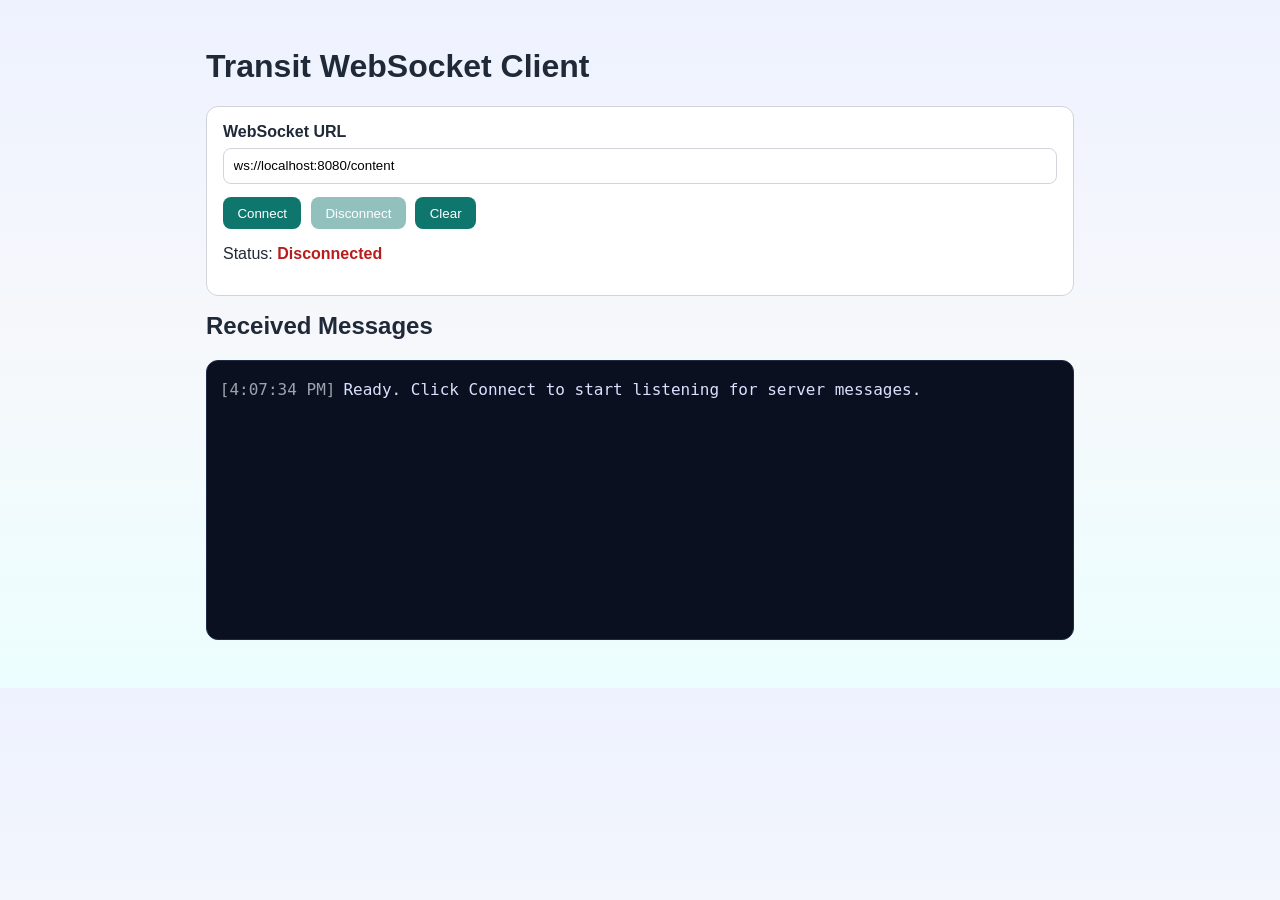
<file: index.html>
<!doctype html>
<html lang="en">
  <head>
    <meta charset="UTF-8" />
    <meta name="viewport" content="width=device-width, initial-scale=1.0" />
    <title>Transit WebSocket Client</title>
    <link rel="stylesheet" href="styles.css" />
  </head>
  <body>
    <main class="app">
      <h1>Transit WebSocket Client</h1>

      <section class="controls">
        <label for="wsUrl">WebSocket URL</label>
        <input id="wsUrl" type="text" value="ws://localhost:8080/content" />

        <div class="buttons">
          <button id="connectBtn" type="button">Connect</button>
          <button id="disconnectBtn" type="button" disabled>Disconnect</button>
          <button id="clearBtn" type="button">Clear</button>
        </div>

        <p>
          Status:
          <span id="status" class="status disconnected">Disconnected</span>
        </p>
      </section>

      <section>
        <h2>Received Messages</h2>
        <div id="messages" class="messages" aria-live="polite"></div>
      </section>
    </main>

    <script src="app.js"></script>
  </body>
</html>
</file>
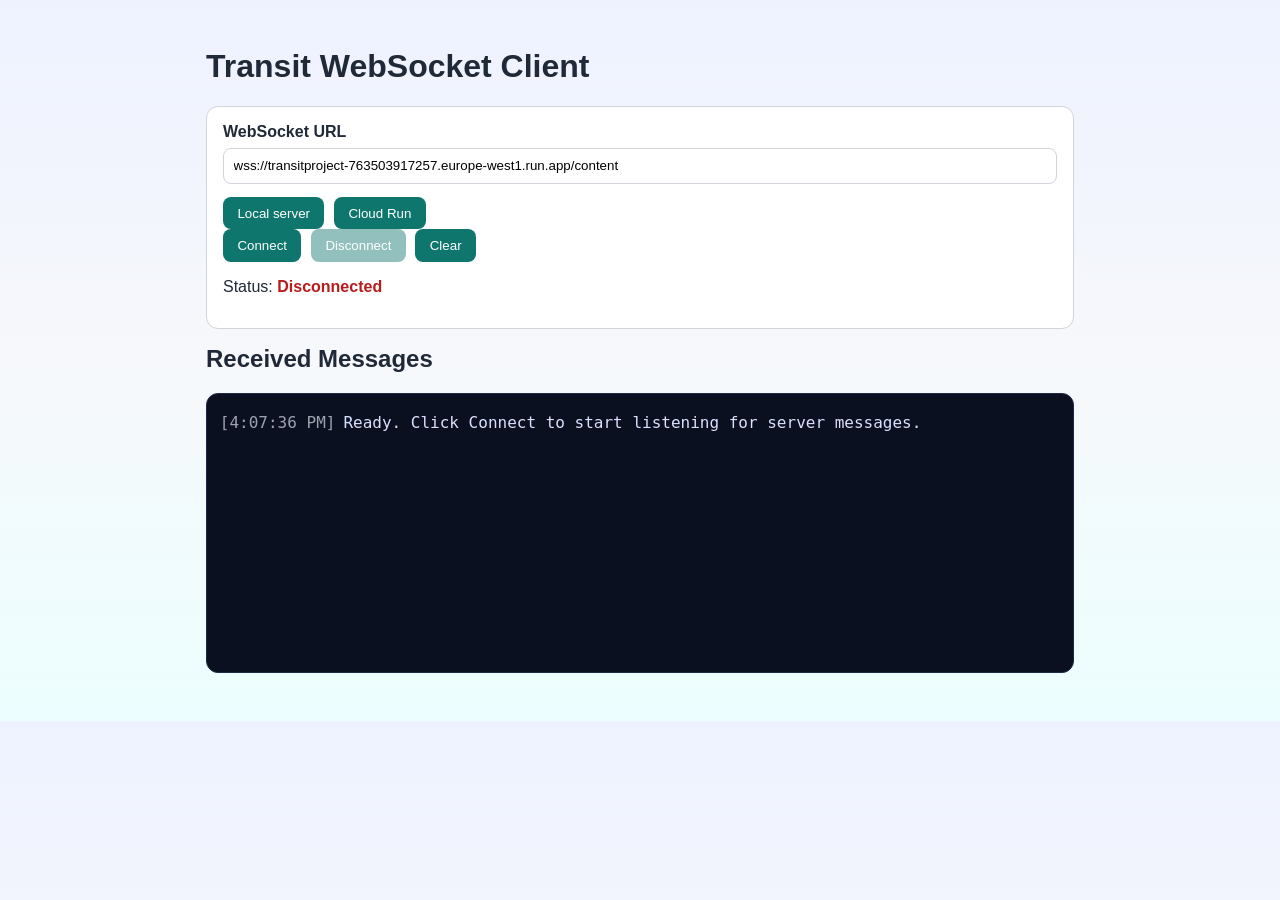
<file: v1/index.html>
<!doctype html>
<html lang="en">
  <head>
    <meta charset="UTF-8" />
    <meta name="viewport" content="width=device-width, initial-scale=1.0" />
    <title>Transit WebSocket Client</title>
    <link rel="stylesheet" href="styles.css" />
  </head>
  <body>
    <main class="app">
      <h1>Transit WebSocket Client</h1>

      <section class="controls">
        <label for="wsUrl">WebSocket URL</label>
        <input id="wsUrl" type="text" value="ws://localhost:8282/content" />
        <div class="buttons presets">
          <button type="button" data-server="local">Local server</button>
          <button type="button" data-server="remote">Cloud Run</button>
        </div>

        <div class="buttons">
          <button id="connectBtn" type="button">Connect</button>
          <button id="disconnectBtn" type="button" disabled>Disconnect</button>
          <button id="clearBtn" type="button">Clear</button>
        </div>

        <p>
          Status:
          <span id="status" class="status disconnected">Disconnected</span>
        </p>
      </section>

      <section>
        <h2>Received Messages</h2>
        <div id="messages" class="messages" aria-live="polite"></div>
      </section>
    </main>

    <script src="app.js"></script>
  </body>
</html>
</file>
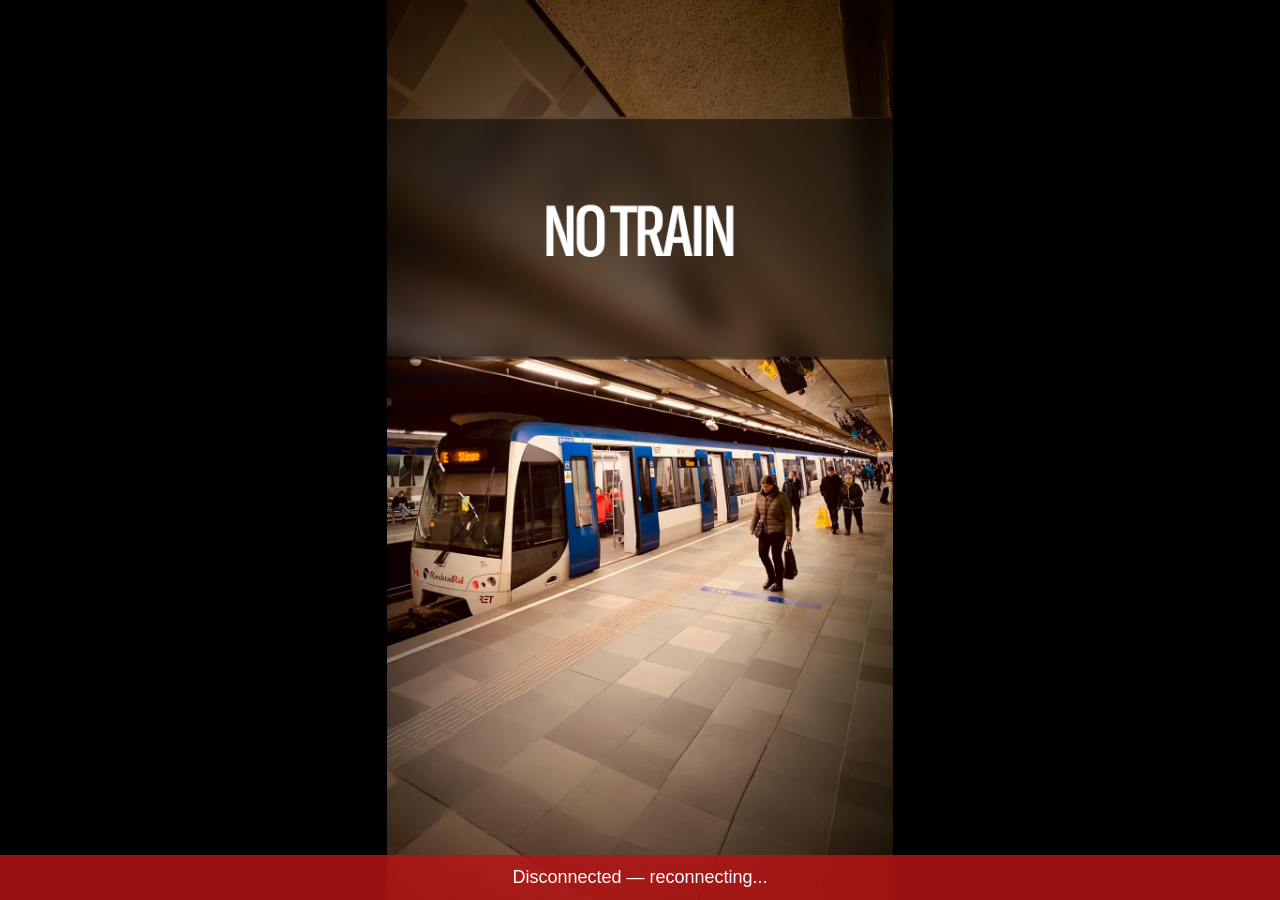
<file: v2/index.html>
<!doctype html>
<html lang="en">
  <head>
    <meta charset="UTF-8" />
    <meta name="viewport" content="width=device-width, initial-scale=1.0" />
    <title>Transit Display v2</title>
    <link rel="stylesheet" href="styles.css" />
  </head>
  <body>
    <div id="display">
      <img id="stateImage" src="images/no-train.jpg" alt="Current state" />
      <div id="overlay" class="overlay hidden">
        <span id="overlayStatus"></span>
      </div>
    </div>
    <script src="app.js"></script>
  </body>
</html>
</file>
<file: styles.css>
:root {
  color-scheme: light;
  font-family:
    Segoe UI,
    Tahoma,
    Geneva,
    Verdana,
    sans-serif;
  --bg: #f6f8fb;
  --card: #ffffff;
  --text: #1f2937;
  --muted: #6b7280;
  --border: #d1d5db;
  --ok: #166534;
  --bad: #b91c1c;
  --accent: #0f766e;
}

* {
  box-sizing: border-box;
}

body {
  margin: 0;
  background: linear-gradient(180deg, #eef2ff 0%, var(--bg) 50%, #ecfeff 100%);
  color: var(--text);
}

.app {
  max-width: 900px;
  margin: 2rem auto;
  padding: 1rem;
}

h1,
h2 {
  margin-top: 0;
}

.controls {
  background: var(--card);
  border: 1px solid var(--border);
  border-radius: 12px;
  padding: 1rem;
  margin-bottom: 1rem;
}

label {
  display: block;
  font-weight: 600;
  margin-bottom: 0.4rem;
}

input {
  width: 100%;
  padding: 0.6rem;
  border: 1px solid var(--border);
  border-radius: 8px;
  margin-bottom: 0.8rem;
}

.buttons {
  display: flex;
  gap: 0.6rem;
  flex-wrap: wrap;
}

button {
  border: 0;
  border-radius: 8px;
  padding: 0.55rem 0.9rem;
  background: var(--accent);
  color: #ffffff;
  cursor: pointer;
}

button:disabled {
  opacity: 0.45;
  cursor: not-allowed;
}

.status {
  font-weight: 700;
}

.status.connected {
  color: var(--ok);
}

.status.disconnected {
  color: var(--bad);
}

.messages {
  min-height: 280px;
  max-height: 60vh;
  overflow: auto;
  background: #0b1020;
  color: #d9e1ff;
  border-radius: 12px;
  border: 1px solid #1f2a44;
  padding: 0.8rem;
  font-family: Consolas, Monaco, monospace;
  line-height: 1.45;
}

.message {
  padding: 0.25rem 0;
  border-bottom: 1px dashed #2e3b5d;
}

.message:last-child {
  border-bottom: 0;
}

.timestamp {
  color: #9ca3af;
  margin-right: 0.5rem;
}
</file>
<file: v1/styles.css>
:root {
  color-scheme: light;
  font-family:
    Segoe UI,
    Tahoma,
    Geneva,
    Verdana,
    sans-serif;
  --bg: #f6f8fb;
  --card: #ffffff;
  --text: #1f2937;
  --muted: #6b7280;
  --border: #d1d5db;
  --ok: #166534;
  --bad: #b91c1c;
  --accent: #0f766e;
}

* {
  box-sizing: border-box;
}

body {
  margin: 0;
  background: linear-gradient(180deg, #eef2ff 0%, var(--bg) 50%, #ecfeff 100%);
  color: var(--text);
}

.app {
  max-width: 900px;
  margin: 2rem auto;
  padding: 1rem;
}

h1,
h2 {
  margin-top: 0;
}

.controls {
  background: var(--card);
  border: 1px solid var(--border);
  border-radius: 12px;
  padding: 1rem;
  margin-bottom: 1rem;
}

label {
  display: block;
  font-weight: 600;
  margin-bottom: 0.4rem;
}

input {
  width: 100%;
  padding: 0.6rem;
  border: 1px solid var(--border);
  border-radius: 8px;
  margin-bottom: 0.8rem;
}

.buttons {
  display: flex;
  gap: 0.6rem;
  flex-wrap: wrap;
}

button {
  border: 0;
  border-radius: 8px;
  padding: 0.55rem 0.9rem;
  background: var(--accent);
  color: #ffffff;
  cursor: pointer;
}

button:disabled {
  opacity: 0.45;
  cursor: not-allowed;
}

.status {
  font-weight: 700;
}

.status.connected {
  color: var(--ok);
}

.status.disconnected {
  color: var(--bad);
}

.messages {
  min-height: 280px;
  max-height: 60vh;
  overflow: auto;
  background: #0b1020;
  color: #d9e1ff;
  border-radius: 12px;
  border: 1px solid #1f2a44;
  padding: 0.8rem;
  font-family: Consolas, Monaco, monospace;
  line-height: 1.45;
}

.message {
  padding: 0.25rem 0;
  border-bottom: 1px dashed #2e3b5d;
}

.message:last-child {
  border-bottom: 0;
}

.timestamp {
  color: #9ca3af;
  margin-right: 0.5rem;
}
</file>
<file: v2/styles.css>
* {
  margin: 0;
  padding: 0;
  box-sizing: border-box;
}

html, body {
  width: 100%;
  height: 100%;
  overflow: hidden;
  background: #000;
}

#display {
  position: relative;
  width: 100vw;
  height: 100vh;
}

#stateImage {
  position: absolute;
  top: 0;
  left: 0;
  width: 100%;
  height: 100%;
  object-fit: contain;
  display: block;
  transition: opacity 0.4s ease-in-out;
}

.overlay {
  position: absolute;
  bottom: 0;
  left: 0;
  right: 0;
  padding: 12px 20px;
  background: rgba(0, 0, 0, 0.6);
  color: #fff;
  font-family: "Segoe UI", sans-serif;
  font-size: 18px;
  text-align: center;
  z-index: 10;
}

.overlay.hidden {
  display: none;
}

.overlay.disconnected {
  background: rgba(180, 20, 20, 0.85);
}
</file>
